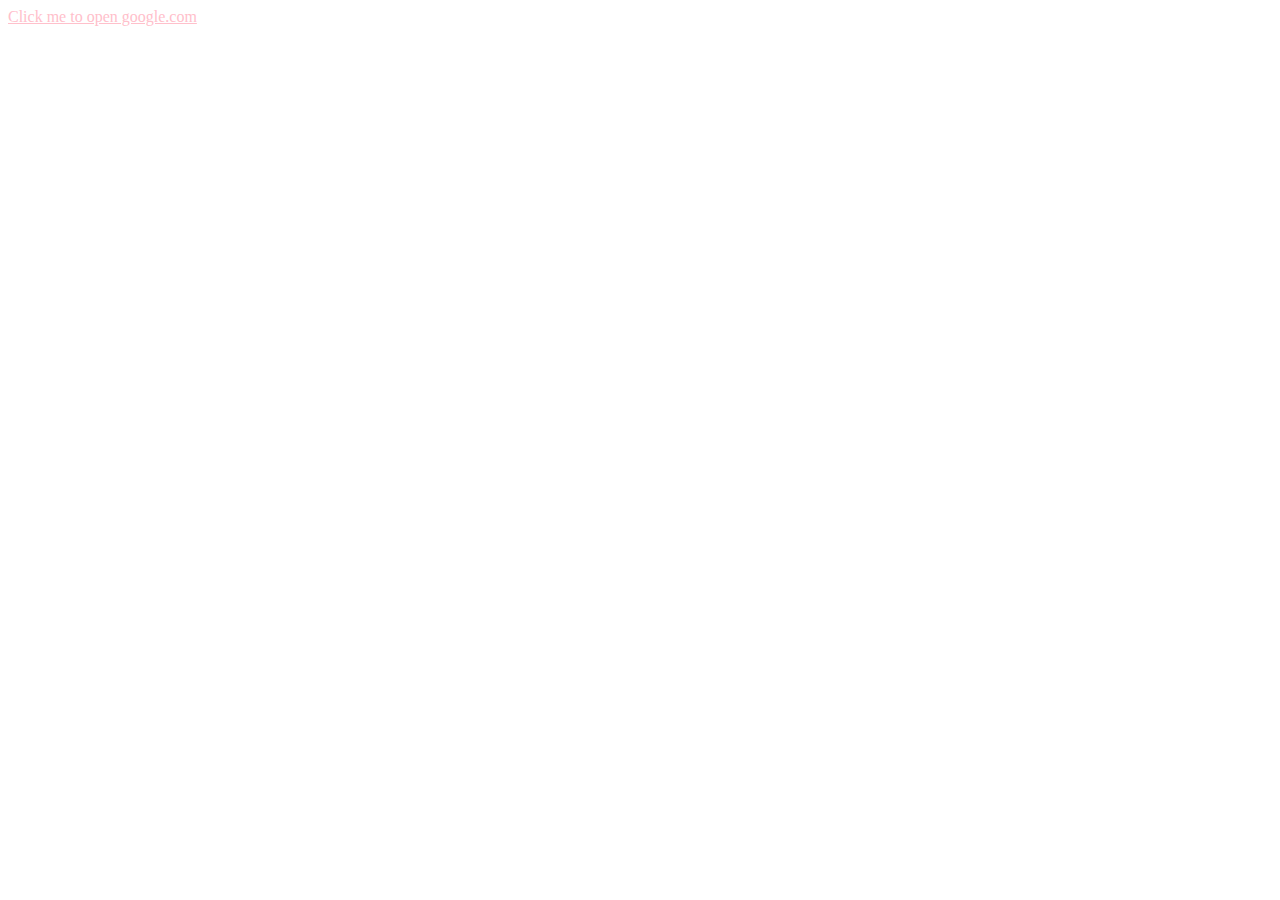
<file: exercises/02-style-tag/index.html>
<!DOCTYPE html>
<html lang="en">
	<head>
		<meta charset="UTF-8" />
		<meta name="viewport" content="width=device-width, initial-scale=1.0" />
		<title>Document</title>
	</head>
	<body>
		<style>
			a {
				color: pink;
			}
		</style>
		<a href="https://google.com" target="_blank">Click me to open google.com</a>
	</body>
</html>
</file>
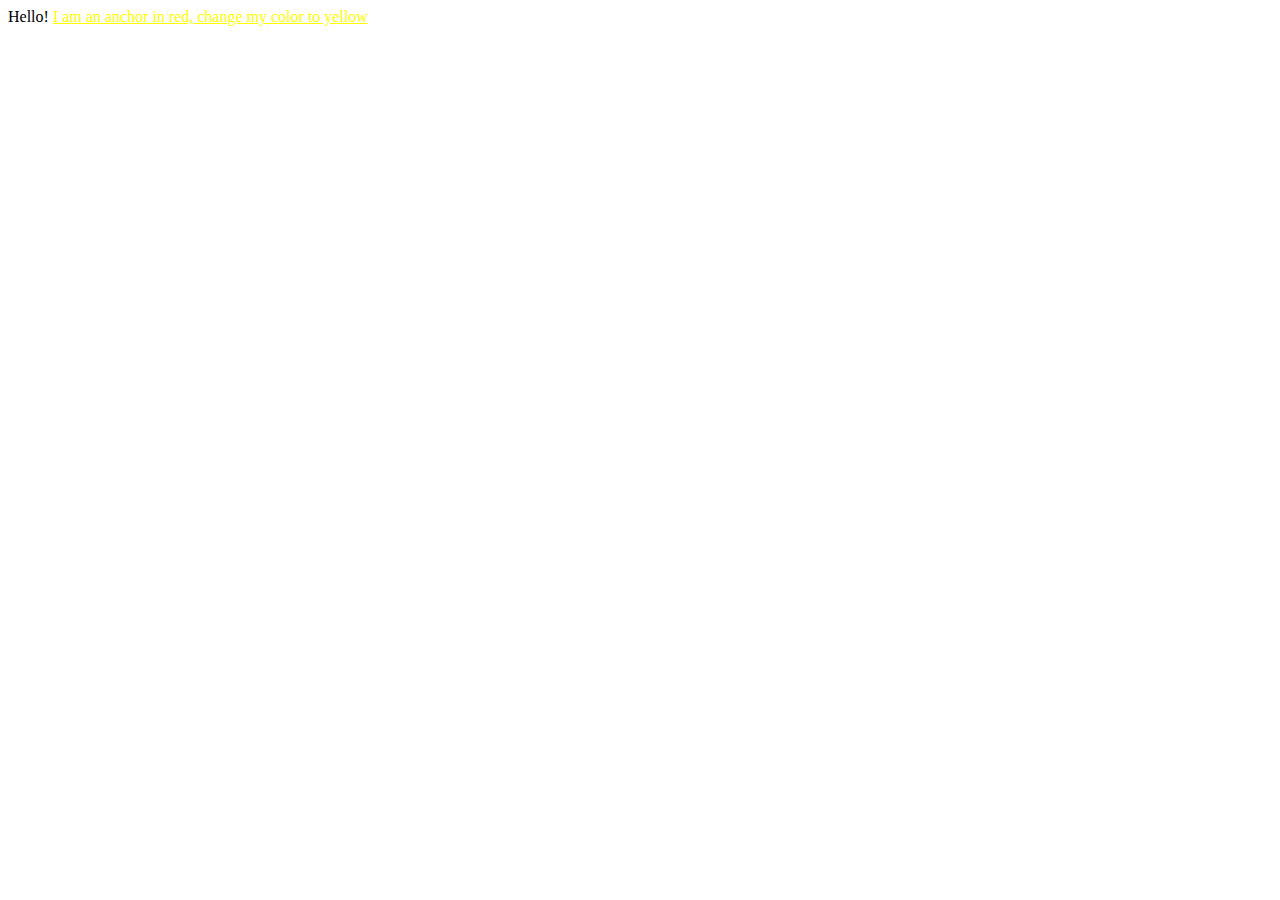
<file: exercises/02.2-rbga-colors/index.html>
<!DOCTYPE html>
<html>
	<head>
		<style>
			a {
				/* change this style to yellow */
				color: yellow;
			}
		</style>
	</head>
	<body>
		Hello! <a href="#">I am an anchor in red, change my color to yellow</a>
	</body>
</html>
</file>
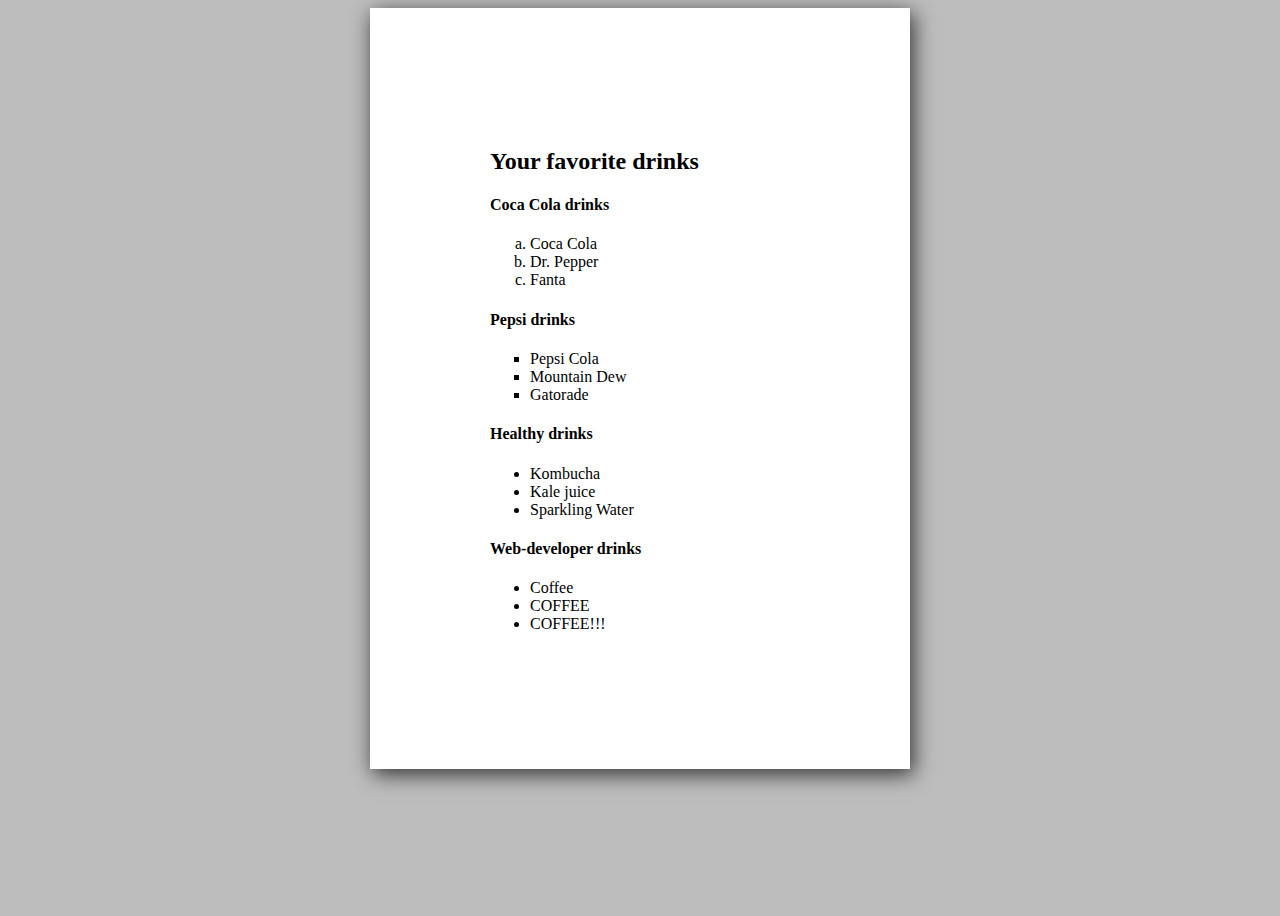
<file: exercises/04-list-styling/index.html>
<!DOCTYPE html>
<html>
	<head>
		<meta charset="UTF-8" />
		<meta http-equiv="X-UA-Compatible" content="IE=edge" />
		<meta name="viewport" content="width=device-width, initial-scale=1.0" />
		<link rel="stylesheet" type="text/css" href="./styles.css" />
		<title>04 List styling</title>
	</head>

	<body>
		<div class="container">
			<h2>Your favorite drinks</h2>
			<h4>Coca Cola drinks</h4>
			<ol class="cocacola">
				<li>Coca Cola</li>
				<li>Dr. Pepper</li>
				<li>Fanta</li>
			</ol>

			<h4>Pepsi drinks</h4>
			<ol class="pepsi">
				<li>Pepsi Cola</li>
				<li>Mountain Dew</li>
				<li>Gatorade</li>
			</ol>

			<h4>Healthy drinks</h4>
			<ul class="healthy">
				<li>Kombucha</li>
				<li>Kale juice</li>
				<li>Sparkling Water</li>
			</ul>

			<h4>Web-developer drinks</h4>
			<ul class="dev-drinks">
				<li>Coffee</li>
				<li>COFFEE</li>
				<li>COFFEE!!!</li>
			</ul>
		</div>
	</body>
</html>
</file>
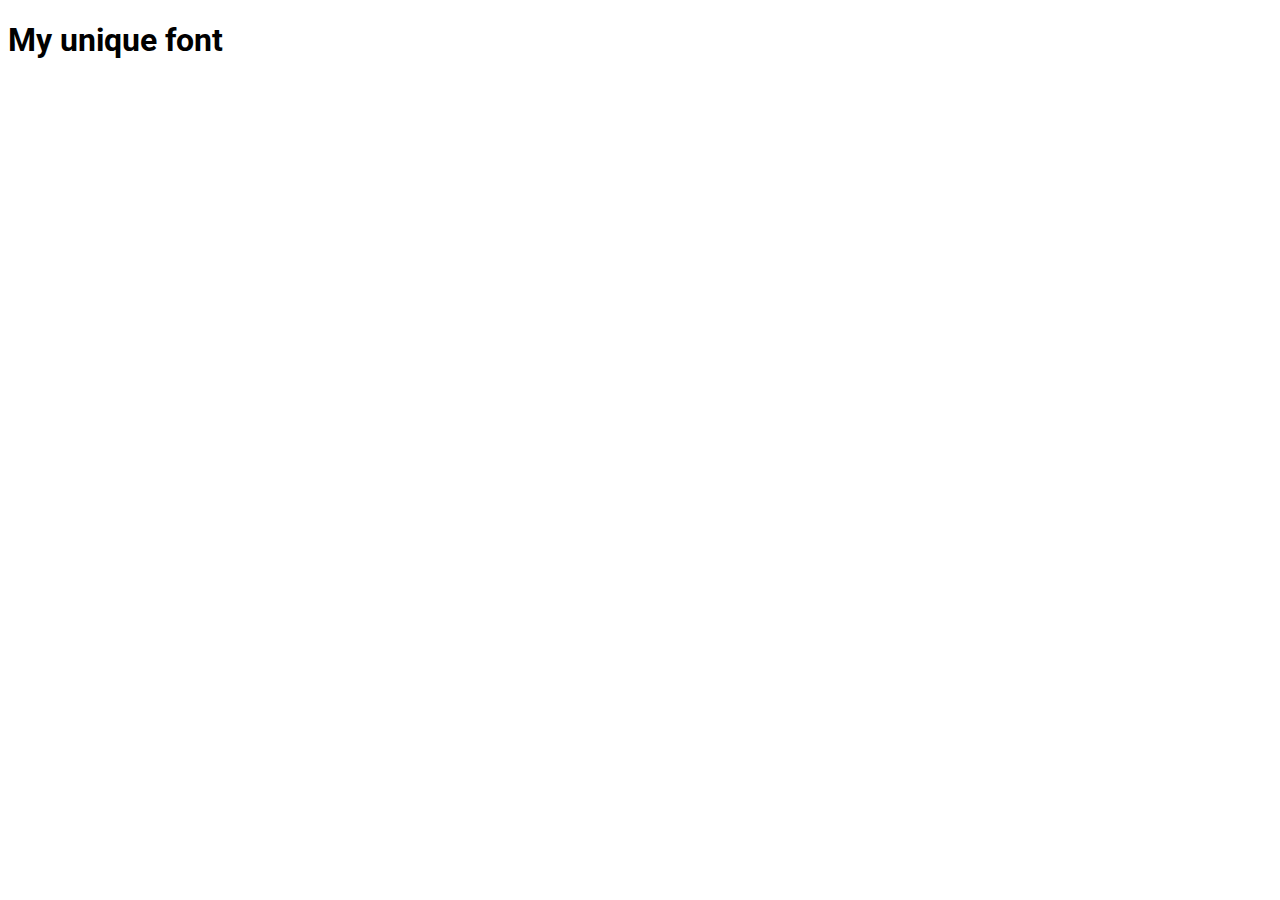
<file: exercises/11-your-own-font/index.html>
<!DOCTYPE html>
<html>
	<head>
		<meta charset="utf-8" />
		<meta name="viewport" content="width=device-width" />
		<!-- Add your code below this line -->
		<link href="https://fonts.googleapis.com/css2?family=Roboto" rel="stylesheet" />
		<link rel="stylesheet" type="text/css" href="./styles.css" />
		<title>11 Your Own Font</title>
	</head>
	<body>
		<h1 class="myTitle">My unique font</h1>
	</body>
</html>
</file>
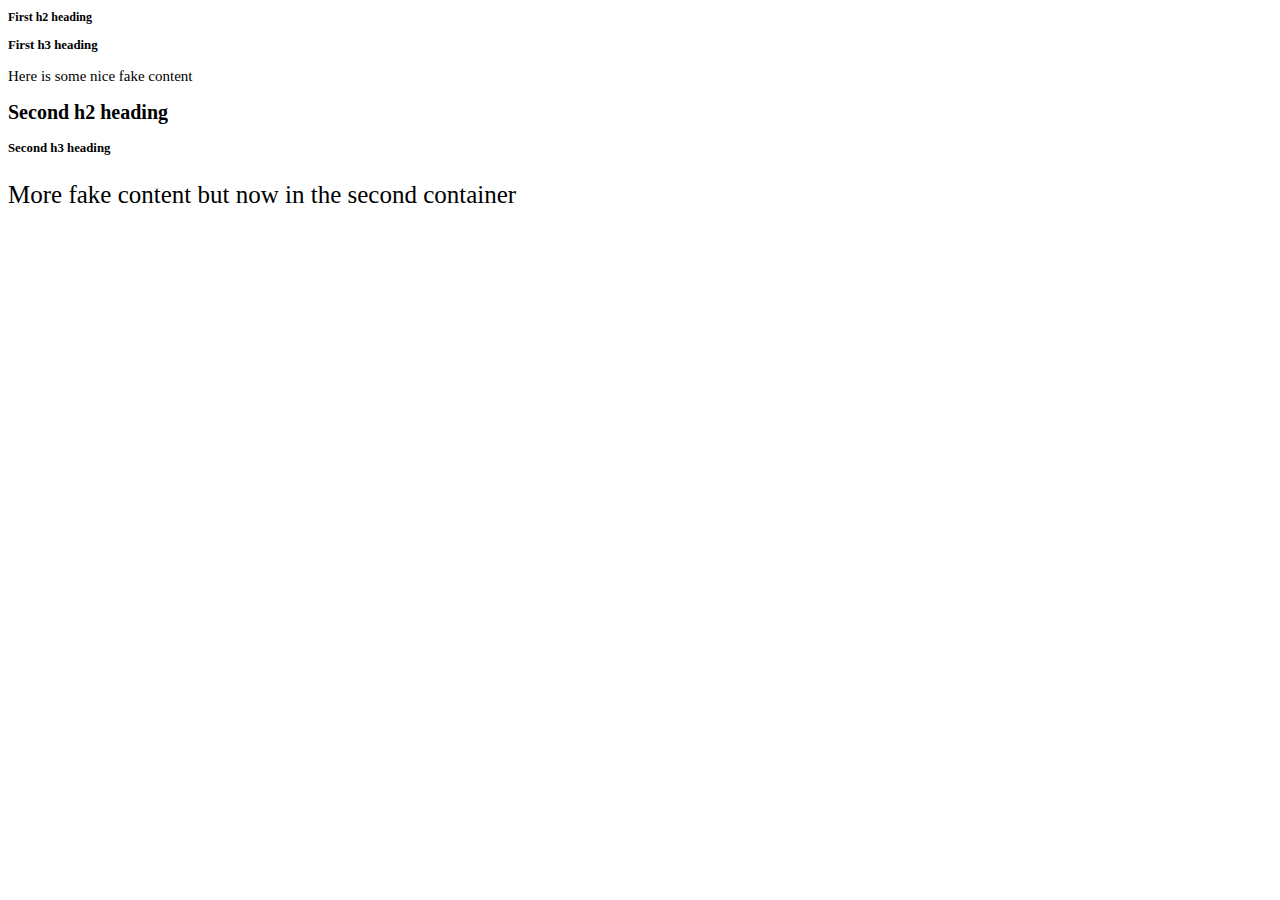
<file: exercises/13-relative-length-em-rem/index.html>
<!DOCTYPE html>
<html>
	<head>
		<meta charset="utf-8" />
		<meta name="viewport" content="width=device-width" />
		<link rel="stylesheet" type="text/css" href="./styles.css" />
		<title>13 Relative Length EM REM</title>
	</head>
	<body>
		<div id="my-first-div">
			<h2>First h2 heading</h2>
			<h3>First h3 heading</h3>
			<p>Here is some nice fake content</p>
		</div>

		<div id="the-second-one">
			<h2>Second h2 heading</h2>
			<h3>Second h3 heading</h3>
			<p>More fake content but now in the second container</p>
		</div>
	</body>
</html>
</file>
<file: exercises/04-list-styling/styles.css>
body {
	height: 100vh;
	background: rgb(189, 189, 189);
}

.container {
	font-family: "Comic Sans MS", "Comic Sans", cursive;
	margin: 0 auto;
	width: 70vw;
	box-shadow: 3px 5px 20px #312f2f;
	background-color: white;
	padding: 120px;
	width: 300px;
}

ol.cocacola {
	list-style-type: lower-alpha;
}

ol.pepsi {
	list-style-type: square;
}

ol.healthy {
	list-style-type: armenian;
}

ol.dev-drinks {
	list-style-type: none;
}
</file>
<file: exercises/11-your-own-font/styles.css>
.myTitle {
	font-family: Roboto;
}
</file>
<file: exercises/13-relative-length-em-rem/styles.css>
#my-first-div {
	font-size: 15px;
}
#the-second-one {
	font-size: 25px;
}

/* YOUR CODE BELOW THIS LINE */

h2 {
	font-size: 0.8em;
}

h3 {
	font-size: 0.8rem;
}
</file>
